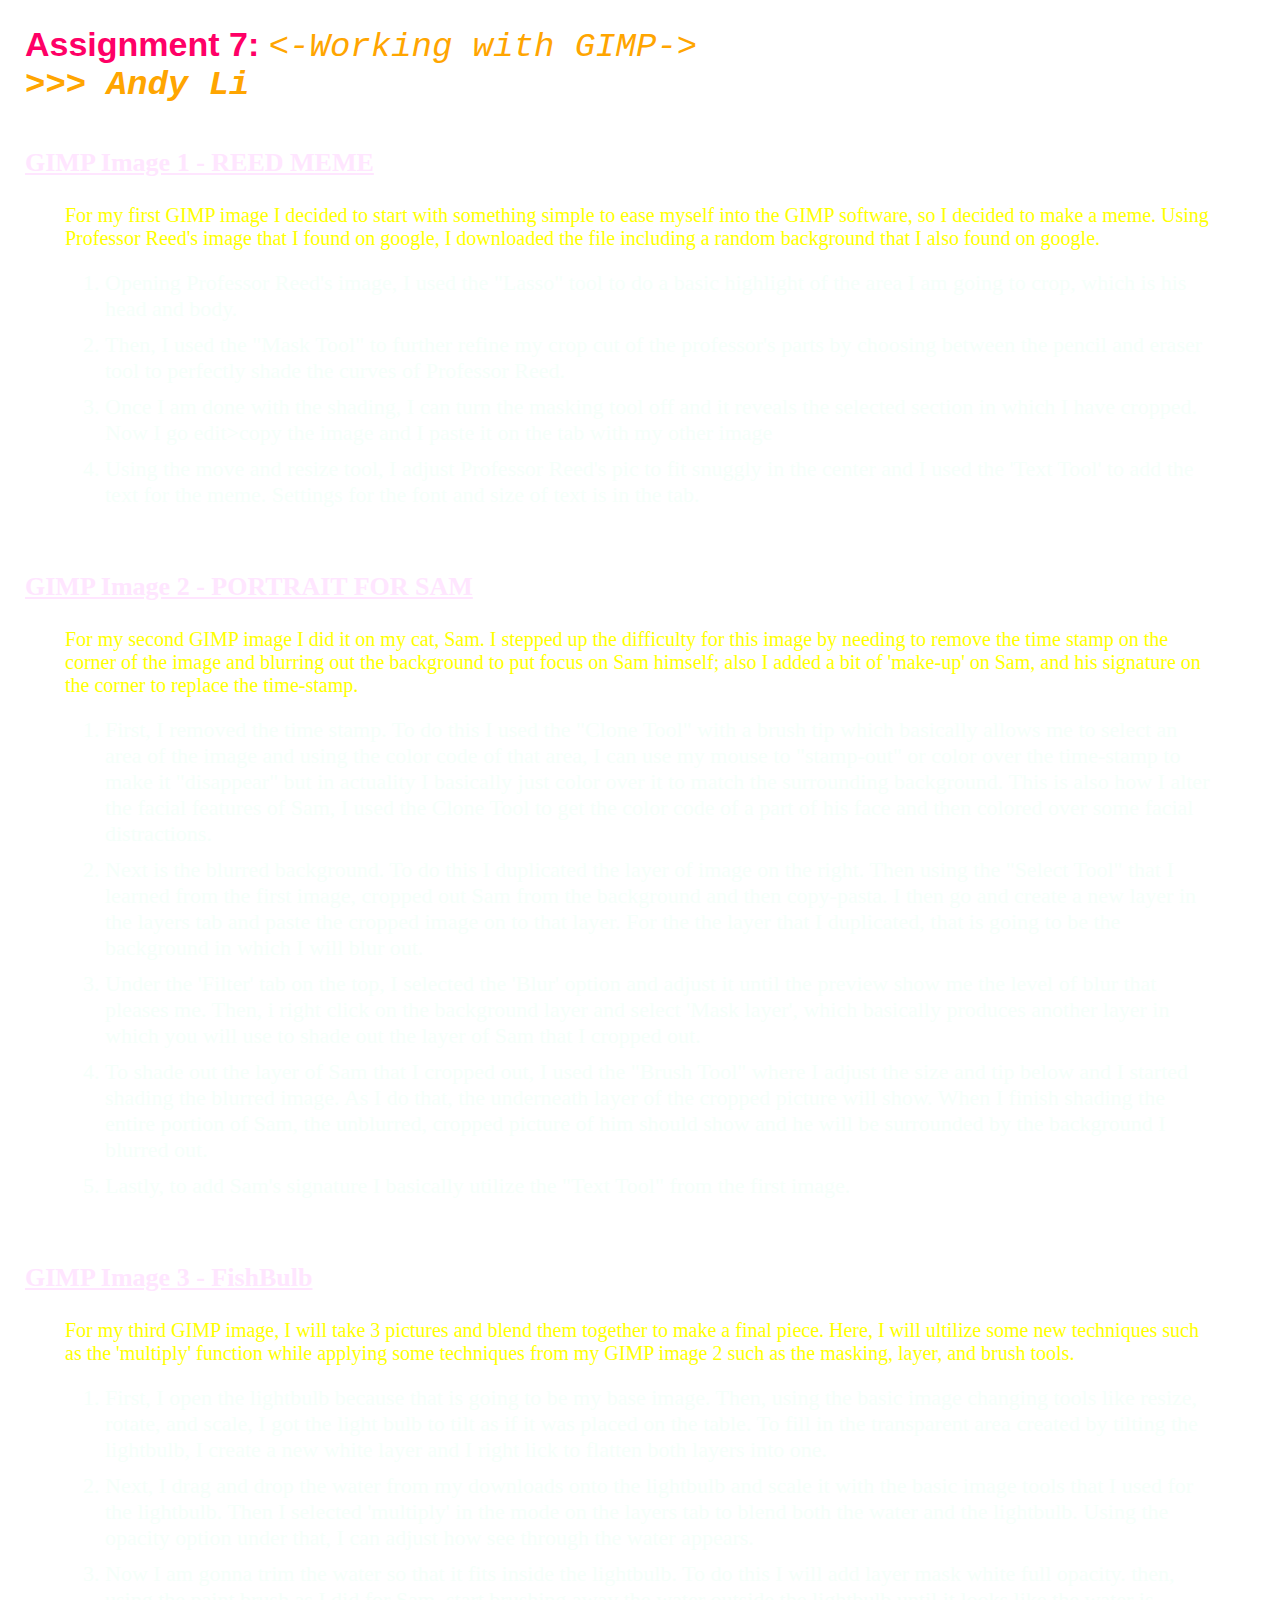
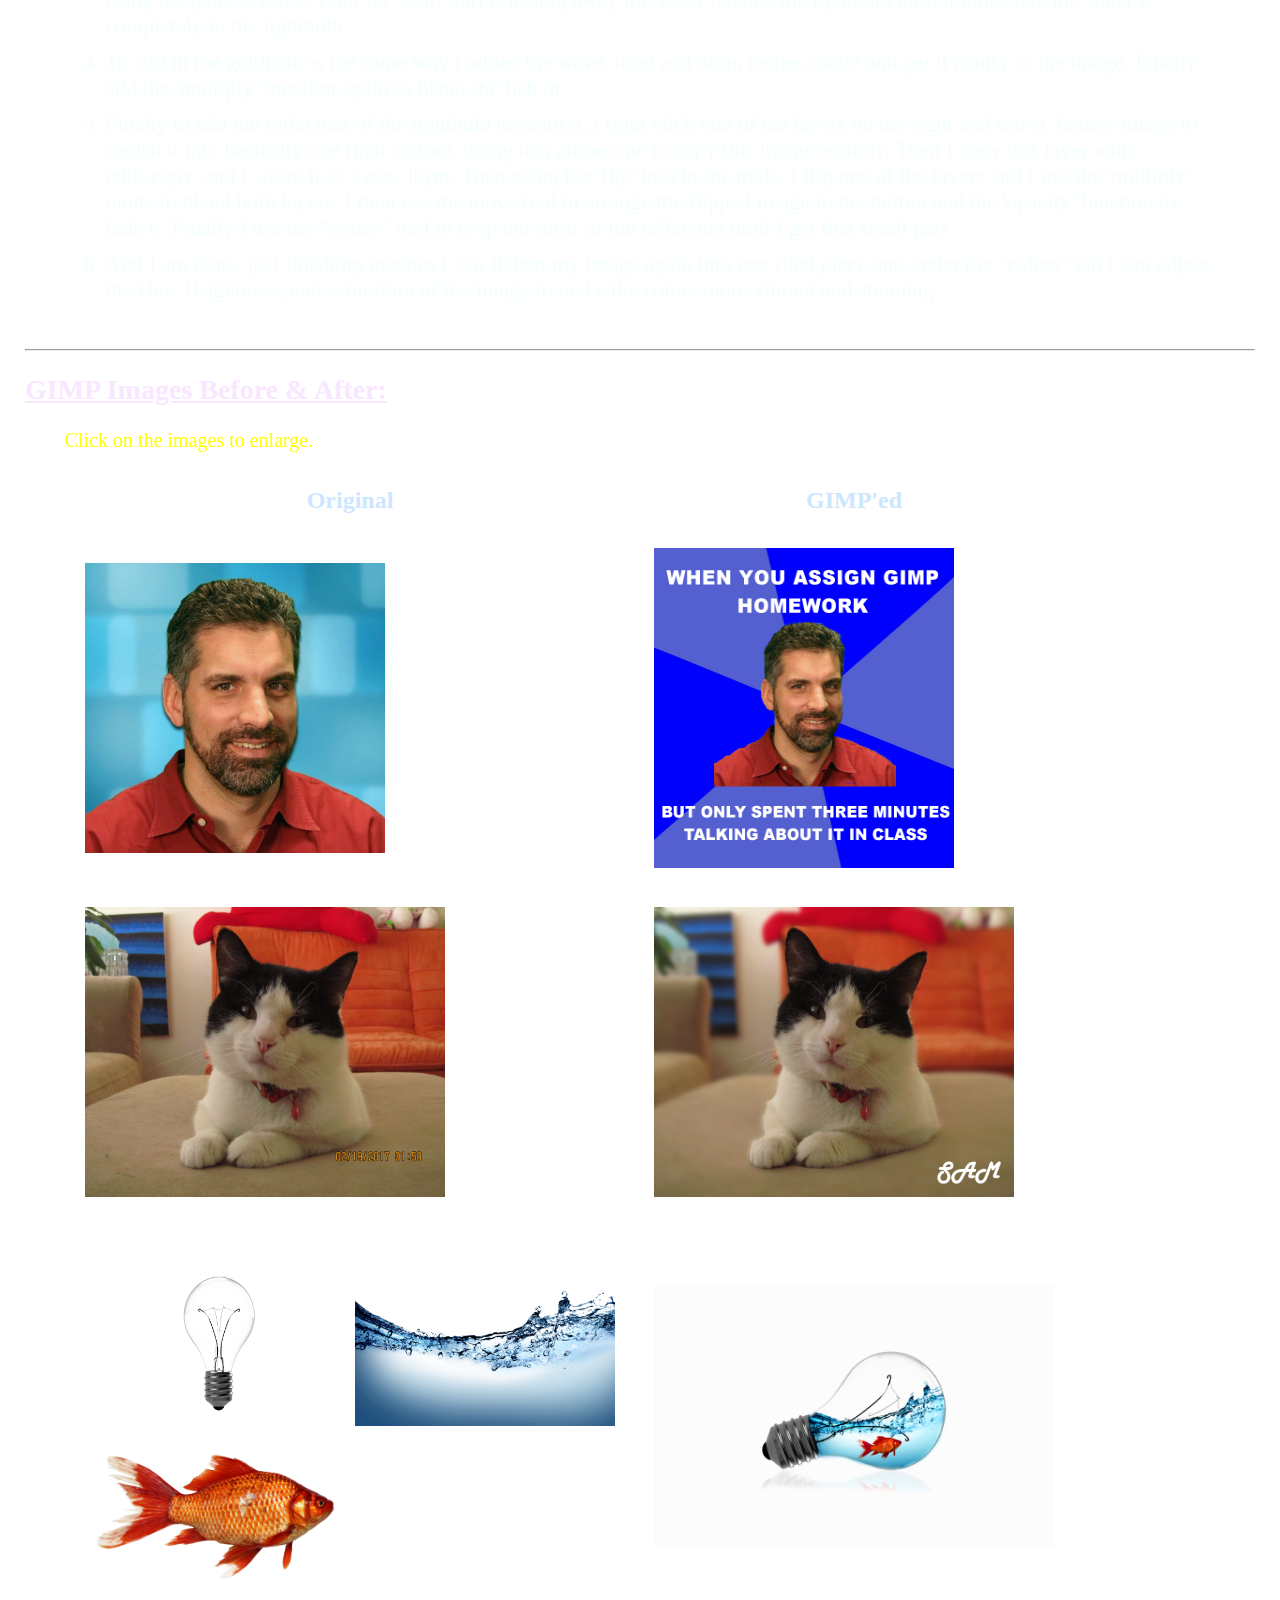
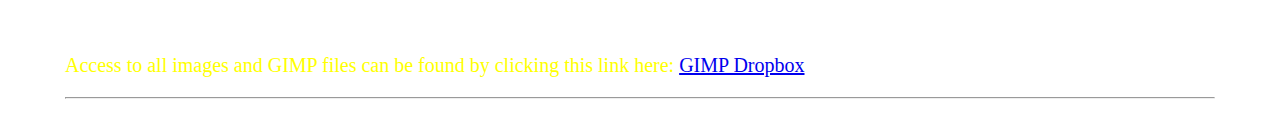
<file: index.html>
<html>
<link rel="stylesheet" type="text/css" href="GIMPCSS.css">
<title>CS 100 - GIMP</title> 
	<grouphead>
		<head>
			<strong>
				<fk>Assignment 7:</fk>
			</strong>
		</head> 
			<name>
				<-Working with GIMP->
				<br>
				<strong>>>> Andy Li</strong>
			</name>
	</grouphead>	
	<br>
	<br>


	<head>
		<h3>
			GIMP Image 1 - REED MEME
		</h3>
	</head>
	<body>
		<p><blockquote>
		<p>
		For my first GIMP image I decided to start with something simple to ease myself into the GIMP
		software, so I decided to make a meme. Using Professor Reed's image that I found on google, I 
		downloaded the file including a random background that I also found on google.
		<ol>
			<li>
				Opening Professor Reed's image, I used the "Lasso" tool to do a basic highlight of the area
				I am going to crop, which is his head and body.  
			</li>
			<li>
				Then, I used the "Mask Tool" to further refine my crop cut of the professor's parts by choosing 
				between the pencil and eraser tool to perfectly shade the curves of Professor Reed. 
			</li>
			<li>
				Once I am done with the shading, I can turn the masking tool off and it reveals the selected section in 
				which I have cropped. Now I go edit>copy the image and I paste it on the tab with my other image
			</li>
			<li>
				Using the move and resize tool, I adjust Professor Reed's pic to fit snuggly in the center and I used 
				the 'Text Tool' to add the text for the meme. Settings for the font and size of text is in the tab.
			</li>
		</ol>
		</p>
		</blockquote></p>
	</body>
	<br>


	<head>
		<h3>
			GIMP Image 2 - PORTRAIT FOR SAM	
		</h3>
	</head>
	<body>
		<p><blockquote>
		<p>
		For my second GIMP image I did it on my cat, Sam. I stepped up the difficulty for this image by 
		needing to remove the time stamp on the corner of the image and blurring out the background to put
		focus on Sam himself; also I added a bit of 'make-up' on Sam, and his signature on the corner
		to replace the time-stamp.
		<ol>
			<li>
				First, I removed the time stamp. To do this I used the "Clone Tool" with a brush tip which basically allows 
				me to select an area of the image and using the color code of that area, I can use my mouse to "stamp-out"
				or color over the time-stamp to make it "disappear" but in actuality I basically just color over it to 
				match the surrounding background. This is also how I alter the facial features of Sam, I used the Clone Tool
				to get the color code of a part of his face and then colored over some facial distractions.
			</li>
			<li>
				Next is the blurred background. To do this I duplicated the layer of image on the right. Then using the 
				"Select Tool" that I learned from the first image, cropped out Sam from the background and then copy-pasta. 
				I then go and create a new layer in the layers tab and paste the cropped image on to that layer. For the the layer that I duplicated, that is going to be the background in which I will blur out. 
			</li>
			<li>
				Under the 'Filter' tab on the top, I selected the 'Blur' option and adjust it until the preview show me the level of blur that pleases me. Then, i right click on the background layer and select 'Mask layer', which basically 
				produces another layer in which you will use to shade out the layer of Sam that I cropped out. 
			</li>
			<li>
				To shade out the layer of Sam that I cropped out, I used the "Brush Tool" where I adjust the size and tip below and I started shading the blurred image. As I do that, the underneath layer of the cropped picture will show. 
				When I finish shading the entire portion of Sam, the unblurred, cropped picture of him should show and he
				will be surrounded by the background I blurred out.
			</li>
			<li>
			Lastly, to add Sam's signature I basically utilize the "Text Tool" from the first image.
			</li>
		</ol>
		</p>
		</blockquote></p>
	<br>


	<head>
		<h3>
			GIMP Image 3 - FishBulb		
		</h3>
	</head>
	<body>
		<p><blockquote>
		<p>
		For my third GIMP image, I will take 3 pictures and blend them together to make a final piece. Here, I will 
		ultilize some new techniques such as the 'multiply' function while applying some techniques from my GIMP image 
		2 such as the masking, layer, and brush tools.
		<ol>
			<li>
				First, I open the lightbulb because that is going to be my base image. Then, using the basic image changing
				tools like resize, rotate, and scale, I got the light bulb to tilt as if it was placed on the table. To fill 
				in the transparent area created by tilting the lightbulb, I create a new white layer and I right lick to 
				flatten both layers into one.
			</li>
			<li>
				Next, I drag and drop the water from my downloads onto the lightbulb and scale it with the basic image tools
				that I used for the lightbulb. Then I selected 'multiply' in the mode on the layers tab to blend both the
				water and the lightbulb. Using the opacity option under that, I can adjust how see through the water appears.
			</li>
			<li>
				Now I am gonna trim the water so that it fits inside the lightbulb. To do this I will add layer mask
				white full opacity. then, using the paint brush as I did for Sam, start brushing away the water outside the
				lightbulb until it looks like the water is completely in the lightbulb.
			</li>
			<li>
				To add in the goldfish, is the same way I added the wave, drag and drop, resize, rotate and get it comfy
				in the image. Finally add the 'multiply' function again to blend the fish in.
			</li>
			<li>
				Finally to add the reflection of the lightbulb beneath it, i right click one of the layers on the right and
				select 'flatten' image to squish it into basically one final picture, doing this allows me to copy this image
				entirely. Then I copy this layer with edit>copy, and I waste it as a new layer. Then using the 'flip' tool in 
				the tools, I flip one of the layers and I use the 'multiply' mode to blend both layers. I then use the move
				tool to arrange the flipped image to the button and the 'opacity' function to fade it. Finally I use the 
				"eraser" tool to crop out most of the reflection until I get that small part
			</li>
			<li>
				And I am done, just finishing touches I can flatten my image again into one final piece and under the "colors" tab
				I can adjust the Hue, Brightness, and saturation of the image to make the colors more vibrant and stunning.
			</li>
		</ol>
		</p>
		</blockquote></p>
	</body>
	<br>


	
	
	
	<hr><!--This adds a horizaontal line-->
	
	
	

	<h2>
	GIMP Images Before & After:
	</h2>
		<body><blockquote>
		<p>Click on the images to enlarge.</p>
		<table>
		<tr>						<!--'tr' stands for 'table row'-->
			<th>Original</th>				<!--'th' stands for 'table heading'-->
			<th>GIMP'ed</th>
		</tr>
		<tr>
			<td><a href="http://bit.ly/2A6BROH"><img src="Pictures/ReedPortrait.jpg" height="290" width="300"></a></td>
			<td><a href="http://bit.ly/2h4GbXd"><img src="Pictures/ReedMemeGIMP.jpg" height="320" width="300"></a></td>			
			<!--'td' stands for 'table data'-->
		</tr>
		<tr>
			<td><a href="http://bit.ly/2lWuPdp"><img src="Pictures/Sam.JPG" height="290" width="360"></a></td>
			<td><a href="http://bit.ly/2A9D7jZ"><img src="Pictures/SamGimp.JPG" height="290" width="360"></a></td>
		</tr>
		<tr>
			<td>
			<a href="http://bit.ly/2A8w76Y"><img src="Pictures/lightbulb.jpg" height="170" width="260"></a><a href="http://bit.ly/2ywrNT2"><img src="Pictures/Water_Splash.png" height="190" width="260"></a>
			<a href="http://bit.ly/2zwWGXg"><img src="Pictures/goldfish.png" height="160" width="260"></a>
			</td>
			<td><a href="http://bit.ly/2lOFk20"><img src="Pictures/SeaBulbFinal.jpg" height="260" width="400"></a></td>
		</tr>
		</table>
		</body>
		<br>
		
		
		
	<p>Access to all images and GIMP files can be found by clicking this link here: <a href="http://bit.ly/2A7mKoj">GIMP Dropbox</a></p>
		
	<hr><!--This adds a horizaontal line-->
	
</html>
</file>
<file: GIMPCSS.css>
table {
	border-collapse: collapse;
	width: 50%;
}

td, th {
	border: 1px solid;
	text-align: middle;
	padding: 14px;
	border-color: white
}

img {
	padding: 5px;
}

th {
	color: #cce6ff;
	font-size: 24px;
}

grouphead {
	font-family: Arial;
	font-size: 34px;
} 

fk {
	color:  #ff0066;
}

body {
	background-image: url("http://bit.ly/2hEbpFl")
	

}



exp {
	font-size: 24px;
}

name {
	font-style: italic;
	font-family: monospace;
	color: orange;
}

html {
	padding: 17px;
}

li {
	color: F5FFFA;
	font-size: 22px;
	margin: 10px 0;
}

h3 {
	color:  #ffe6ff;
	font-size: 26px;
	text-decoration: underline;
}

h2 {
	color: #f9e6ff;
	font-size: 28px;
	text-decoration: underline;
}

p {
	color: yellow;
	font-family: cursive;
	font-size: 20px;
}

exp {
	color: black;
}

GIMP1 {
	height: 300px;
	width: 240px;
}
</file>
